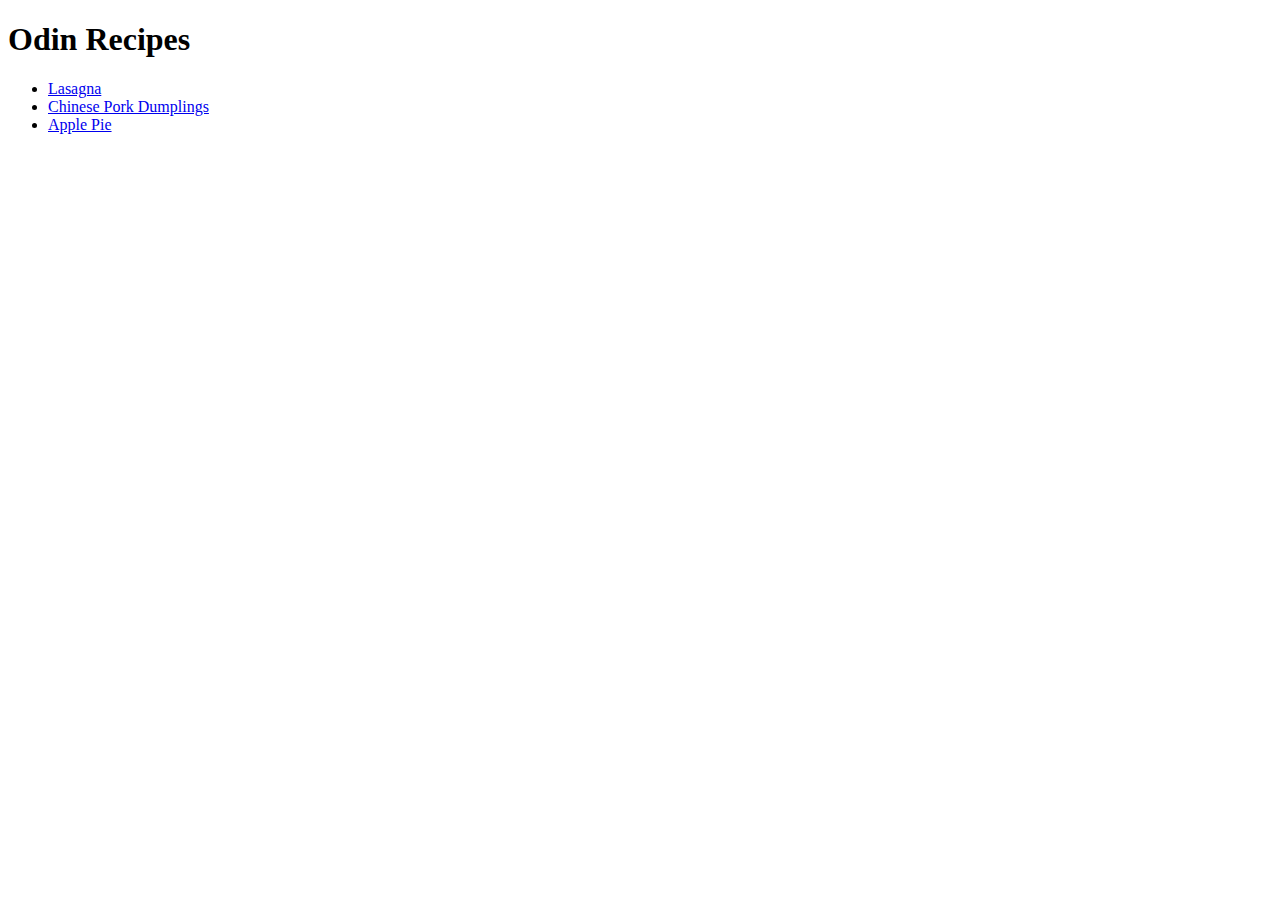
<file: index.html>
<!DOCTYPE html>

<html lang="en">
    <head>
       <meta charset="utf-8">
       <title>Recipes</title> 
    </head>

    <body>
       <h1>Odin Recipes</h1>
       <ul>
           <li><a href="recipes/lasagna.html">Lasagna</a></li>
           <li><a href="recipes/chinese-pork-dumplings.html">Chinese Pork Dumplings</a></li>
           <li><a href="recipes/apple-pie.html">Apple Pie</a></li>
       </ul>
    </body>
</html>
</file>
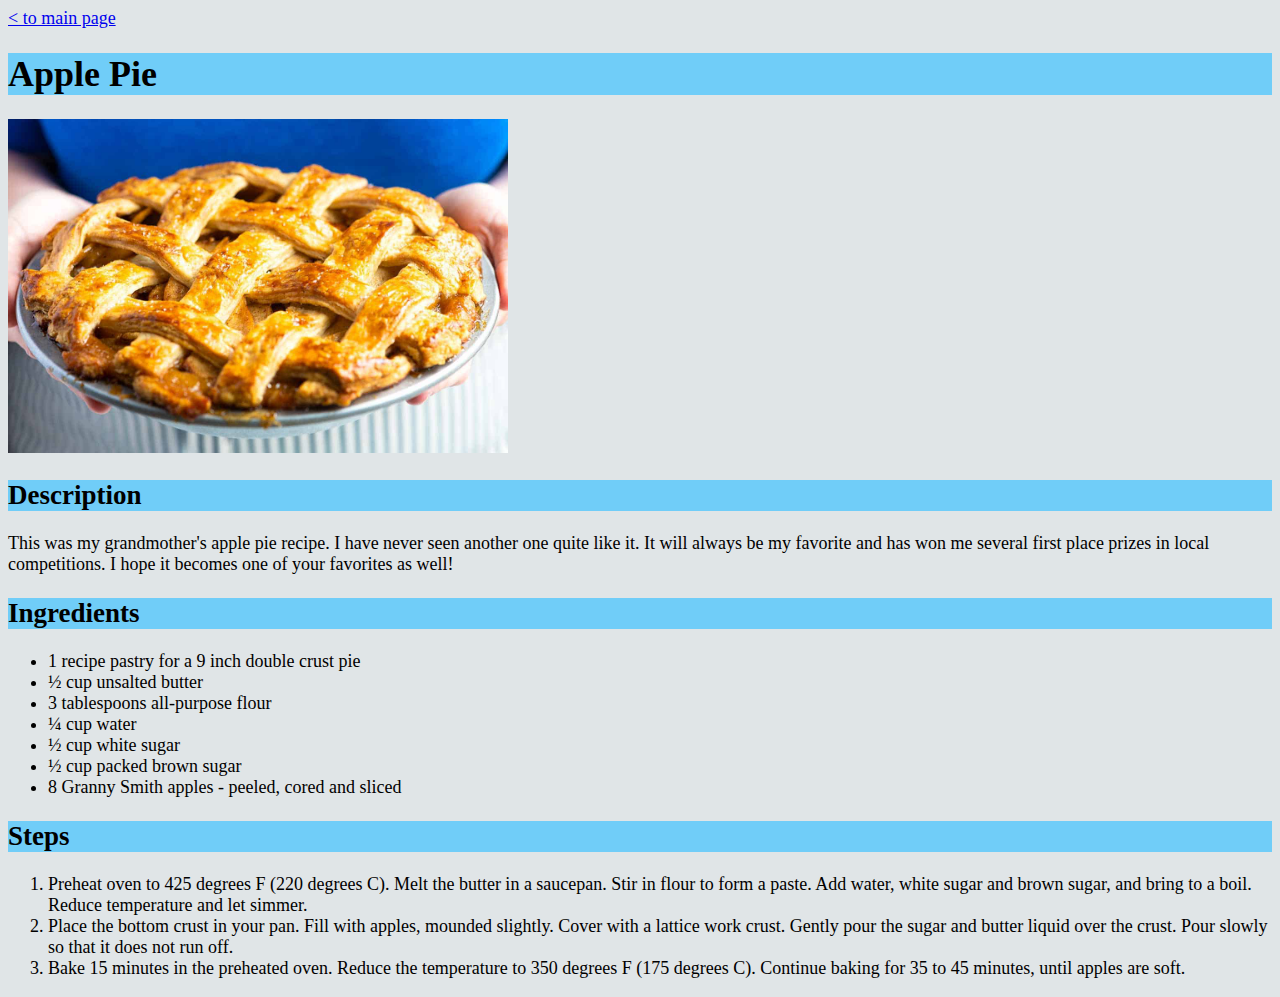
<file: recipes/apple-pie.html>
<!Doctype html>

<html lang="en">
    <head>
        <meta charset="utf-8">
        <link rel="stylesheet" href="styles.css">
        <title>Apple Pie</title>
    </head>

    <body>
        <header>
            <a href="/">&lt to main page</a>
        </header>
        <h1>Apple Pie</h1>
        <img src="images/apple-pie.jpg" width="500" alt="Apple Pie">

        <h2>Description</h2>
        <p>This was my grandmother's apple pie recipe. I have never seen another one quite like it. It will always be my favorite and has won me several first place prizes in local competitions. I hope it becomes one of your favorites as well! </p>

        <h2>Ingredients</h2>
        <ul>
            <li> 1 recipe pastry for a 9 inch double crust pie </li>
            <li> ½ cup unsalted butter </li>
            <li> 3 tablespoons all-purpose flour </li>
            <li> ¼ cup water </li>
            <li> ½ cup white sugar </li>
            <li> ½ cup packed brown sugar </li>
            <li> 8 Granny Smith apples - peeled, cored and sliced </li>
        </ul>

        <h2>Steps</h2>
        <ol>
            <li>Preheat oven to 425 degrees F (220 degrees C). Melt the butter in a saucepan. Stir in flour to form a paste. Add water, white sugar and brown sugar, and bring to a boil. Reduce temperature and let simmer.</li>
            <li>Place the bottom crust in your pan. Fill with apples, mounded slightly. Cover with a lattice work crust. Gently pour the sugar and butter liquid over the crust. Pour slowly so that it does not run off.</li>
            <li>Bake 15 minutes in the preheated oven. Reduce the temperature to 350 degrees F (175 degrees C). Continue baking for 35 to 45 minutes, until apples are soft.</li>
        </ol>
    </body>
</html>
</file>
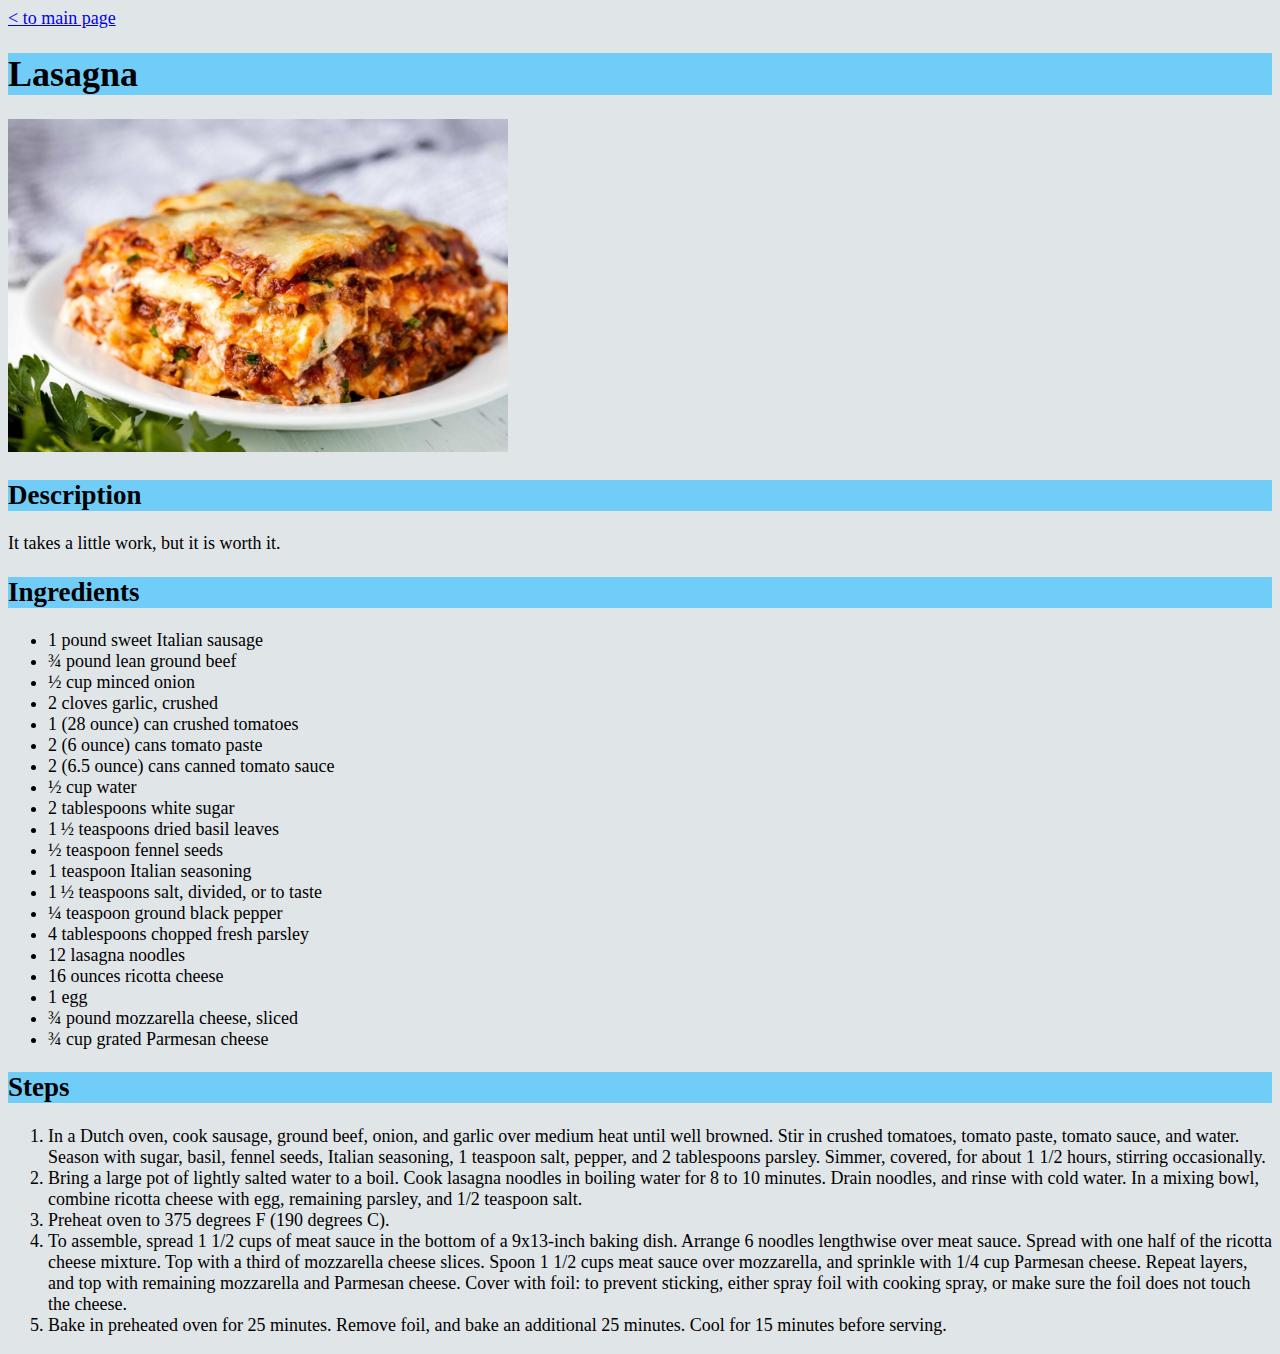
<file: recipes/lasagna.html>
<!DOCTYPE html>
<html lang="en">
    <head>
        <meta charset="utf-8">
        <link rel="stylesheet" href="styles.css">
        <title>Lasagna recipe</title>
    </head>

    <body>
        <header>
            <a href="/">&lt to main page</a>
        </header>
        </body>
        <h1>Lasagna</h1>
        <img src="images/lasagna.jpg" width="500" alt="Lasagna">
        
        <h2>Description</h2>
        <p>It takes a little work, but it is worth it.</p>
        

        <h2>Ingredients</h2>
        <ul>
            <li>1 pound sweet Italian sausage </li>
            <li>¾ pound lean ground beef </li>
            <li>½ cup minced onion </li>
            <li>2 cloves garlic, crushed </li>
            <li>1 (28 ounce) can crushed tomatoes </li>
            <li>2 (6 ounce) cans tomato paste </li>
            <li>2 (6.5 ounce) cans canned tomato sauce </li>
            <li>½ cup water</li>
            <li>2 tablespoons white sugar </li>
            <li>1 ½ teaspoons dried basil leaves </li>
            <li>½ teaspoon fennel seeds </li>
            <li>1 teaspoon Italian seasoning </li>
            <li>1 ½ teaspoons salt, divided, or to taste </li>
            <li>¼ teaspoon ground black pepper </li>
            <li>4 tablespoons chopped fresh parsley </li>
            <li>12 lasagna noodles </li>
            <li>16 ounces ricotta cheese </li>
            <li>1 egg </li>
            <li>¾ pound mozzarella cheese, sliced </li>
            <li>¾ cup grated Parmesan cheese </li>
        </ul>

        <h2>Steps</h2>
        <ol>
            <li>In a Dutch oven, cook sausage, ground beef, onion, and garlic over medium heat until well browned. Stir in crushed tomatoes, tomato paste, tomato sauce, and water. Season with sugar, basil, fennel seeds, Italian seasoning, 1 teaspoon salt, pepper, and 2 tablespoons parsley. Simmer, covered, for about 1 1/2 hours, stirring occasionally.</li>
            <li>Bring a large pot of lightly salted water to a boil. Cook lasagna noodles in boiling water for 8 to 10 minutes. Drain noodles, and rinse with cold water. In a mixing bowl, combine ricotta cheese with egg, remaining parsley, and 1/2 teaspoon salt.</li>
            <li>Preheat oven to 375 degrees F (190 degrees C).</li>
            <li>To assemble, spread 1 1/2 cups of meat sauce in the bottom of a 9x13-inch baking dish. Arrange 6 noodles lengthwise over meat sauce. Spread with one half of the ricotta cheese mixture. Top with a third of mozzarella cheese slices. Spoon 1 1/2 cups meat sauce over mozzarella, and sprinkle with 1/4 cup Parmesan cheese. Repeat layers, and top with remaining mozzarella and Parmesan cheese. Cover with foil: to prevent sticking, either spray foil with cooking spray, or make sure the foil does not touch the cheese.</li>
            <li>Bake in preheated oven for 25 minutes. Remove foil, and bake an additional 25 minutes. Cool for 15 minutes before serving.</li>
        </ol>

    </body>
</html>
</file>
<file: recipes/styles.css>
h1,
h2 {
    background-color: rgb(112, 205, 248);
    font-family: Cursive;
}

body {
    background-color:rgb(224, 229, 231);
    font-family: Georgia, 'Times New Roman', Times, serif;
    font-size: 18px;
}
</file>
